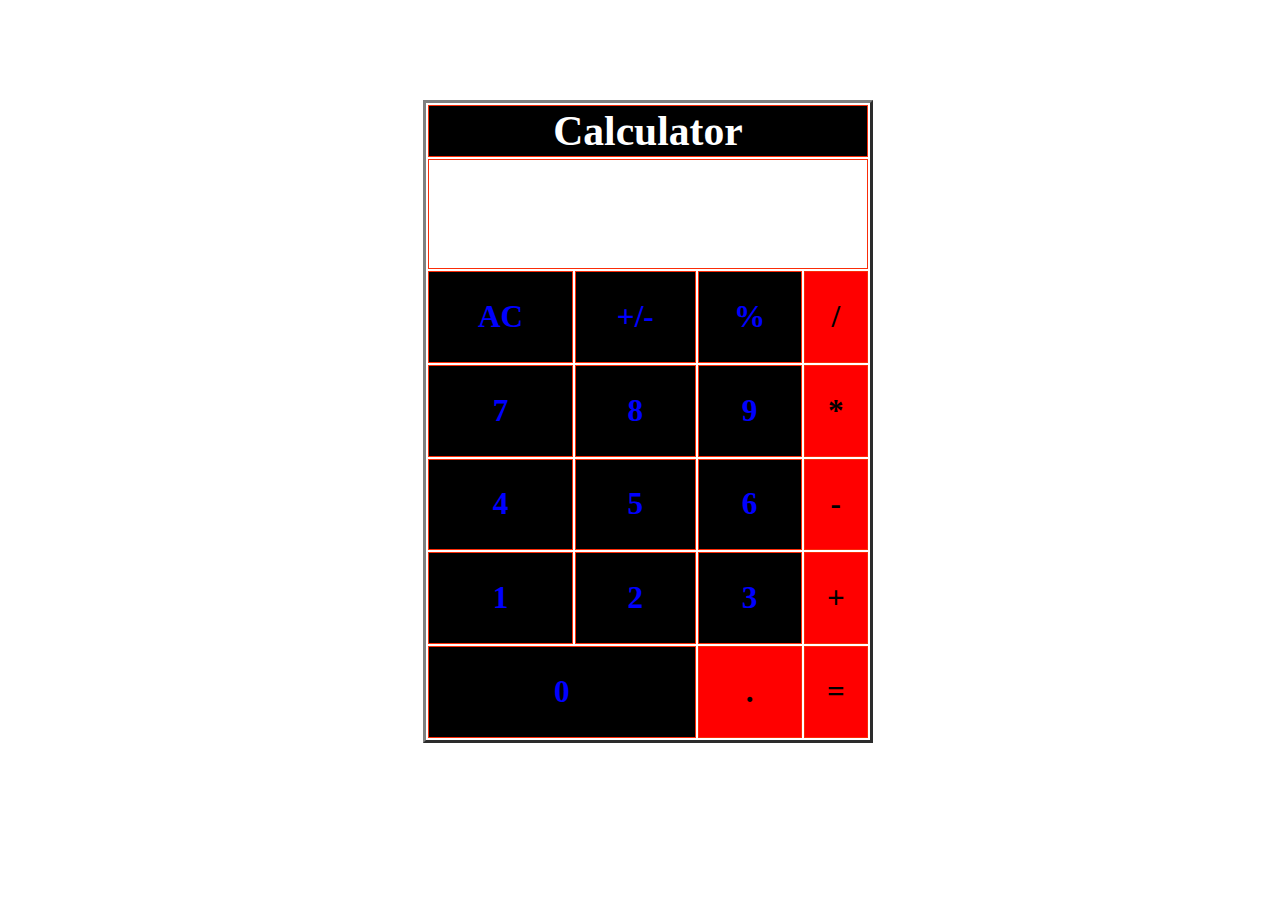
<file: index.html>
<!DOCTYPE html>
<html>
<head>
    <meta charset='utf-8'>
    <meta http-equiv='X-UA-Compatible' content='IE=edge'>
    <title>Page Title</title>
    <meta data-value='viewport' content='widtd=device-widtd, initial-scale=1'>
    <link rel='stylesheet' type='text/css' media='screen' href='calculator.css'>
    <script src='calculator.js'></script>
</head>
<body>
    <div id="main-body">
        <div id="entry">
            <table border = "3">
                <thead>
                    <tr>
                        <td class="noth" colspan="8">
                            <h1>Calculator</h1>
                        </td>
                    </tr>
                    <tr>
                        <td class="noth input" colspan="8">
                            <p></p>
                        </td>
                    </tr>
                    <tr>
                        <td colspan="2">
                            <h2 data-value=" ">AC</h2>
                        </td>
                        <td colspan="2">
                            <h2 data-value="-1">+/-</h2>
                        </td>
                        <td colspan="2">
                            <h2 data-value="%">%</h2>
                        </td>
                        <td  class="sign" colspan="2">
                            <h2 data-value="/">/</h2>
                        </td>
                    </tr>
                    <tr>
                        <td colspan="2">
                            <h2 data-value="7">7</h2>
                        </td>
                        <td colspan="2">
                            <h2 data-value="8">8</h2>
                        </td>
                        <td colspan="2">
                            <h2 data-value="9">9</h2>
                        </td>
                        <td  class="sign" colspan="2">
                            <h2 data-value="*">*</h2>
                        </td>
                    </tr>
                    <tr>
                        <td colspan="2">
                            <h2 data-value="4">4</h2>
                        </td>
                        <td colspan="2">
                            <h2 data-value="5">5</h2>
                        </td>
                        <td colspan="2">
                            <h2 data-value="6">6</h2>
                        </td>
                        <td class="sign" colspan="2">
                            <h2  data-value="-">-</h2>
                        </td>
                    </tr>
                    <tr>
                        <td colspan="2">
                            <h2 data-value="1">1</h2>
                        </td>
                        <td colspan="2">
                            <h2 data-value="2">2</h2>
                        </td>
                        <td colspan="2">
                            <h2 data-value="3">3</h2>
                        </td>
                        <td class="sign" colspan="2">
                            <h2  data-value="+">+</h2>
                        </td>
                    </tr>
                    <tr>
                        <td colspan="4">
                            <h2 data-value="0">0</h2>
                        </td>
                        <td  class="sign" colspan="2">
                            <h2 data-value=".">.</h2>
                        </td>
                        <td  class="sign" colspan="2">
                            <h2  data-value="=">=</h2>
                        </td>
                    </tr>
                </tdead>
            </table>
        </div>
    </div>
<script src="calculator.js"></script>
</body>
</html>
</file>
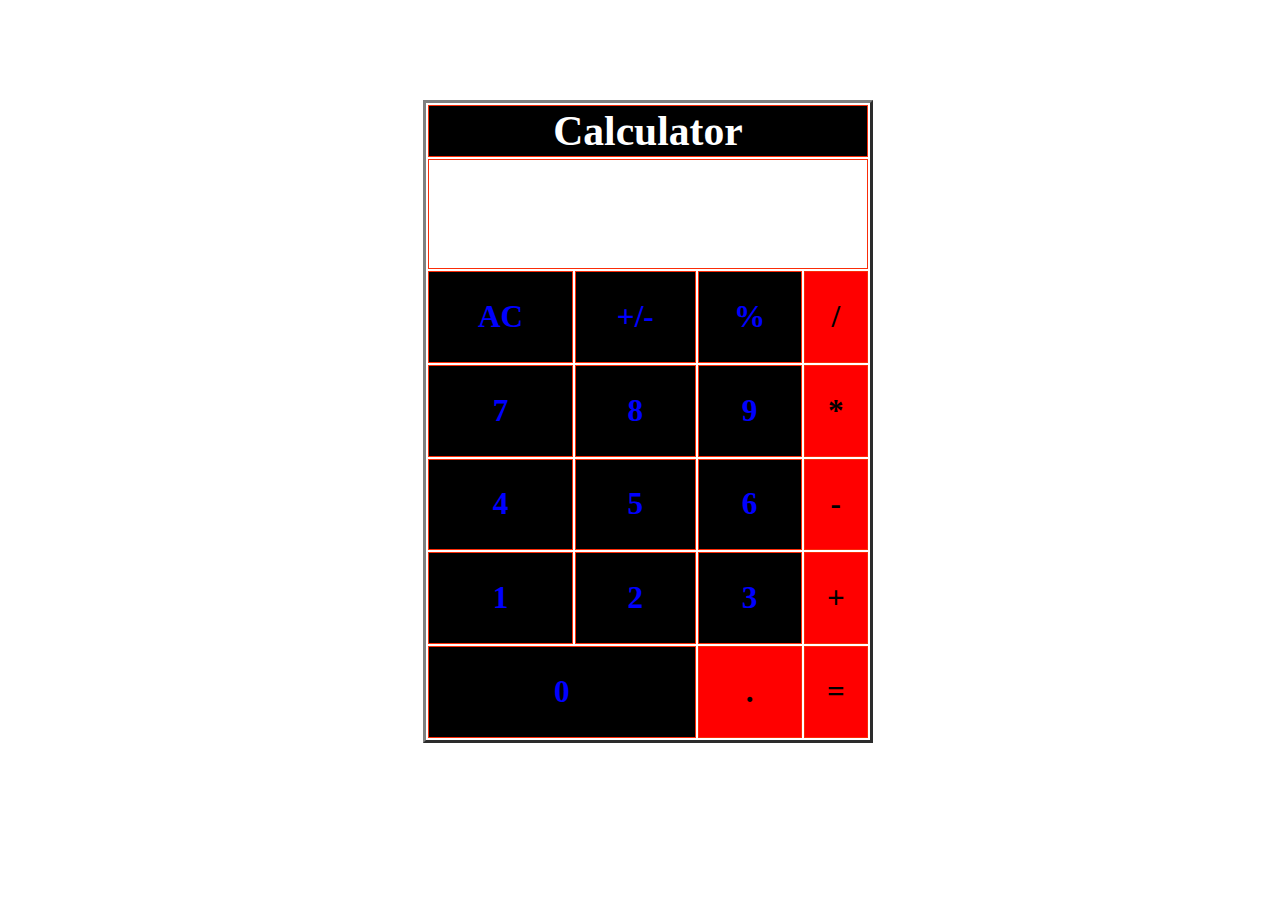
<file: calculator.html>
<!DOCTYPE html>
<html>
<head>
    <meta charset='utf-8'>
    <meta http-equiv='X-UA-Compatible' content='IE=edge'>
    <title>Page Title</title>
    <meta data-value='viewport' content='widtd=device-widtd, initial-scale=1'>
    <link rel='stylesheet' type='text/css' media='screen' href='calculator.css'>
    <script src='calculator.js'></script>
</head>
<body>
    <div id="main-body">
        <div id="entry">
            <table border = "3">
                <thead>
                    <tr>
                        <td class="noth" colspan="8">
                            <h1>Calculator</h1>
                        </td>
                    </tr>
                    <tr>
                        <td class="noth input" colspan="8">
                            <p></p>
                        </td>
                    </tr>
                    <tr>
                        <td colspan="2">
                            <h2 data-value=" ">AC</h2>
                        </td>
                        <td colspan="2">
                            <h2 data-value="-1">+/-</h2>
                        </td>
                        <td colspan="2">
                            <h2 data-value="%">%</h2>
                        </td>
                        <td  class="sign" colspan="2">
                            <h2 data-value="/">/</h2>
                        </td>
                    </tr>
                    <tr>
                        <td colspan="2">
                            <h2 data-value="7">7</h2>
                        </td>
                        <td colspan="2">
                            <h2 data-value="8">8</h2>
                        </td>
                        <td colspan="2">
                            <h2 data-value="9">9</h2>
                        </td>
                        <td  class="sign" colspan="2">
                            <h2 data-value="*">*</h2>
                        </td>
                    </tr>
                    <tr>
                        <td colspan="2">
                            <h2 data-value="4">4</h2>
                        </td>
                        <td colspan="2">
                            <h2 data-value="5">5</h2>
                        </td>
                        <td colspan="2">
                            <h2 data-value="6">6</h2>
                        </td>
                        <td class="sign" colspan="2">
                            <h2  data-value="-">-</h2>
                        </td>
                    </tr>
                    <tr>
                        <td colspan="2">
                            <h2 data-value="1">1</h2>
                        </td>
                        <td colspan="2">
                            <h2 data-value="2">2</h2>
                        </td>
                        <td colspan="2">
                            <h2 data-value="3">3</h2>
                        </td>
                        <td class="sign" colspan="2">
                            <h2  data-value="+">+</h2>
                        </td>
                    </tr>
                    <tr>
                        <td colspan="4">
                            <h2 data-value="0">0</h2>
                        </td>
                        <td  class="sign" colspan="2">
                            <h2 data-value=".">.</h2>
                        </td>
                        <td  class="sign" colspan="2">
                            <h2  data-value="=">=</h2>
                        </td>
                    </tr>
                </tdead>
            </table>
        </div>
    </div>
<script src="calculator.js"></script>
</body>
</html>
</file>
<file: calculator.css>
#main-body{
    width: 100vw;
    margin-top: 100px;
}
#entry{
    width: 450px;
    margin: auto;
}
h1, p{
    border: none;
}
h1{
    height: 100%;
    margin:0px;
    color: white;
    background-color: black;
}
p{
    width: 100%;
    height:10px;
    font-size: 3rem;
    text-align: right;
    padding-right: 10px;
}
.input{
    background-color: white;
}
table{
    width: 100%;
}
td{
    text-align: center;
    font-size: 1.3rem;
    color:blue;
    border: none;
    background-color: black;
    border: 1px solid rgb(250, 44, 8);
    transition: 0.5s;
    margin: 10px;
    cursor: pointer;
}
td:not(.noth):hover{
    background-color: white;
    box-shadow: 0px 0px 10px 10px rgb(55, 0, 255);
}
tr{
    border: none;
}
.sign{
    background-color: red;
    color: black;
}
@media only screen and (max-width: 600px) {
        #entry{
    width: 100%;
        height: 100%;
}
}
</file>
